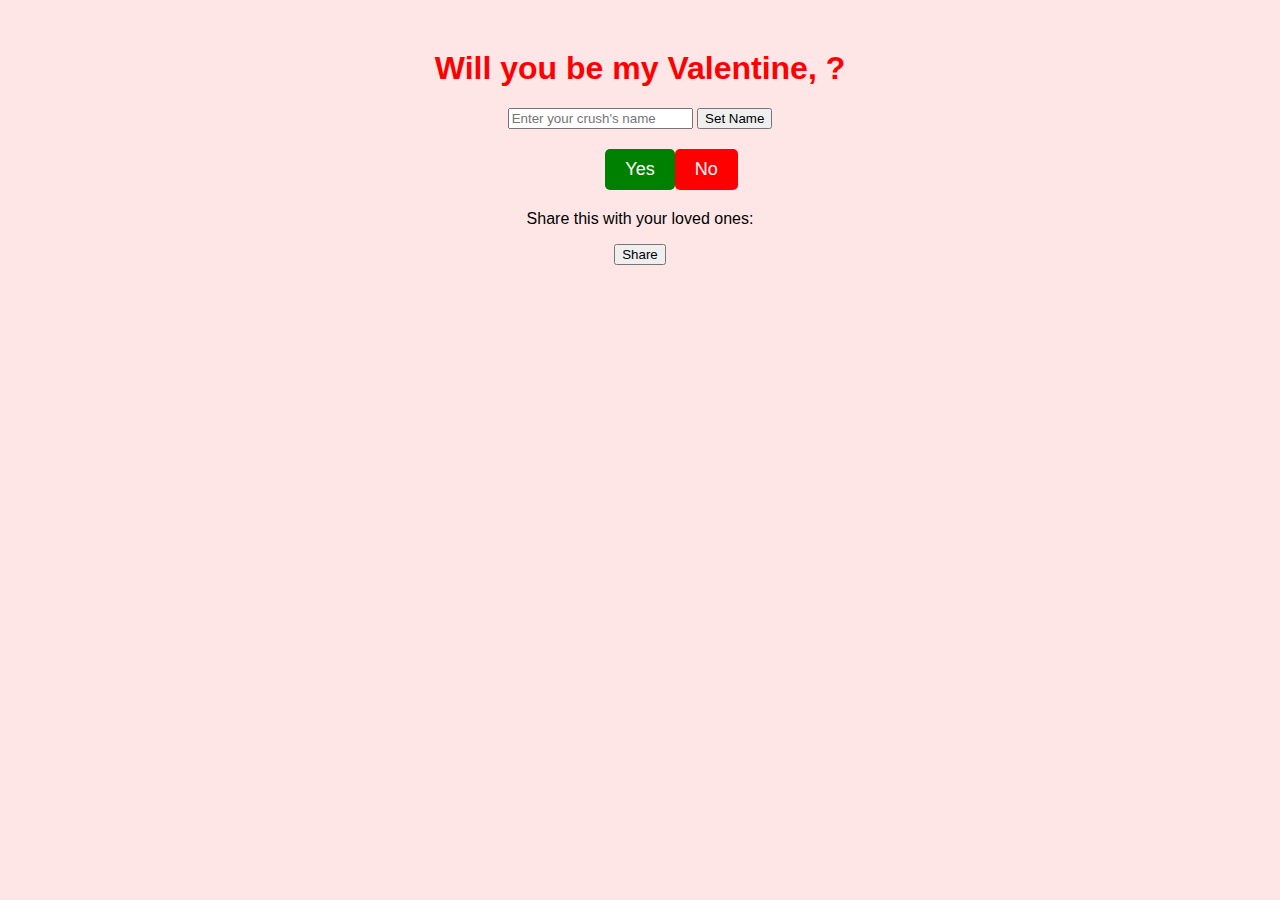
<file: tesst.html>
<!DOCTYPE html>
<html lang="en">
<head>
    <meta charset="UTF-8">
    <meta name="viewport" content="width=device-width, initial-scale=1.0">
    <title>Valentine's Day Fun</title>
    <style>
        body {
            font-family: Arial, sans-serif;
            text-align: center;
            background-color: #ffe6e6;
        }
        h1 {
            color: red;
        }
        .container {
            margin-top: 50px;
        }
        .buttons {
            margin-top: 20px;
        }
        .yes-btn, .no-btn {
            font-size: 18px;
            padding: 10px 20px;
            border: none;
            cursor: pointer;
            border-radius: 5px;
        }
        .yes-btn {
            background-color: green;
            color: white;
        }
        .no-btn {
            background-color: red;
            color: white;
            position: absolute;
        }
        .share {
            margin-top: 20px;
        }
    </style>
</head>
<body>
    <div class="container">
        <h1>Will you be my Valentine, <span id="crush-name">?</span></h1>
        <input type="text" id="name-input" placeholder="Enter your crush's name">
        <button onclick="setName()">Set Name</button>
        <div class="buttons">
            <button class="yes-btn" onclick="showLove()">Yes</button>
            <button class="no-btn" onmouseover="moveNo()">No</button>
        </div>
        <div class="share">
            <p>Share this with your loved ones:</p>
            <button onclick="shareLink()">Share</button>
        </div>
    </div>
    
    <script>
        function setName() {
            let name = document.getElementById('name-input').value;
            document.getElementById('crush-name').innerText = name || '?';
        }
        
        function moveNo() {
            let btn = document.querySelector('.no-btn');
            btn.style.top = Math.random() * window.innerHeight + 'px';
            btn.style.left = Math.random() * window.innerWidth + 'px';
        }
        
        function showLove() {
            alert('Yay! Love is in the air! ❤️');
        }
        
        function shareLink() {
            let url = window.location.href;
            navigator.clipboard.writeText(url);
            alert('Link copied! Share it with your Valentine!');
        }
    </script>
</body>
</html>
</file>
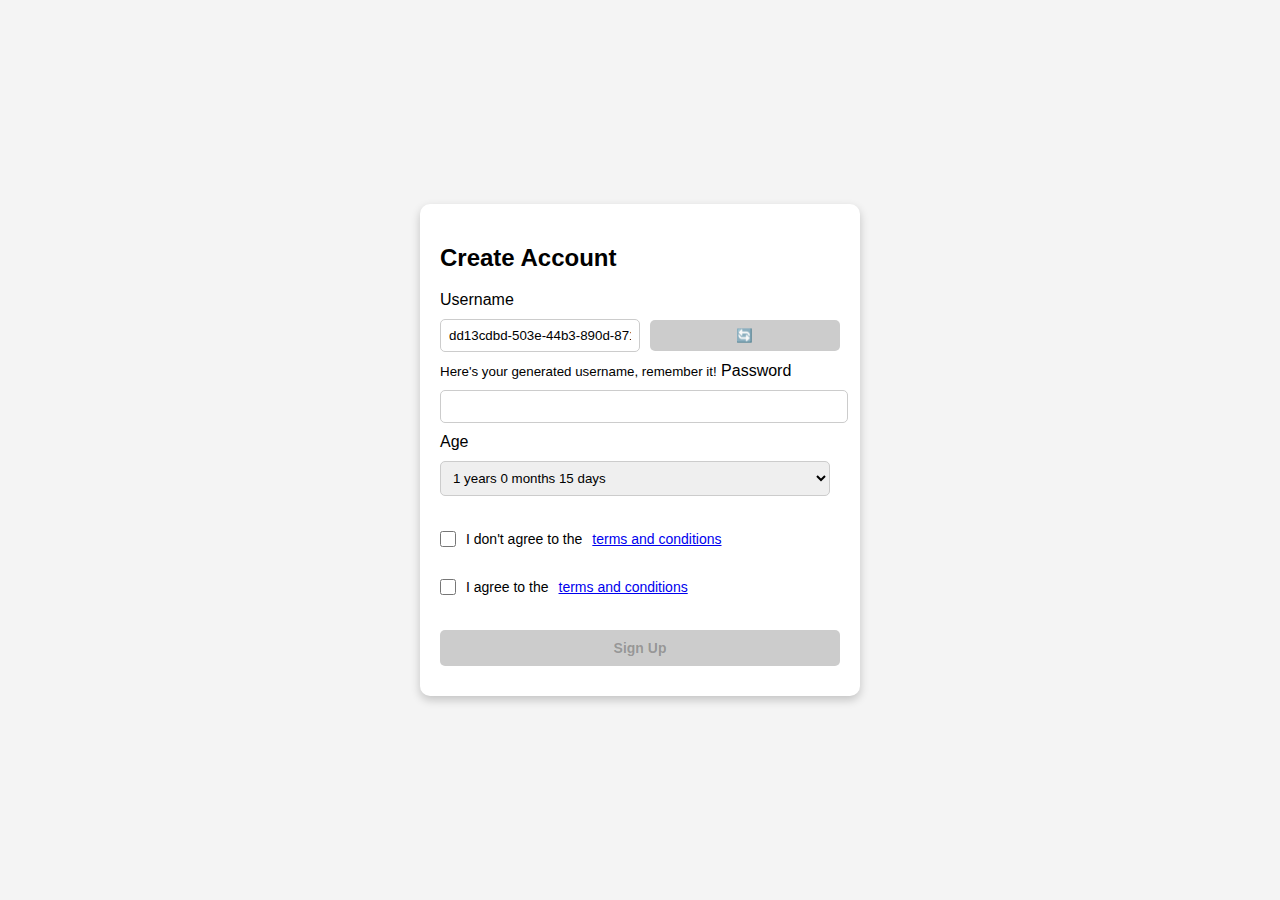
<file: test.html>
<!DOCTYPE html>
<html lang="en">
<head>
    <meta charset="UTF-8">
    <meta name="viewport" content="width=device-width, initial-scale=1.0">
    <title>Create Account</title>
    <style>
        body {
            font-family: Arial, sans-serif;
            background-color: #f4f4f4;
            display: flex;
            justify-content: center;
            align-items: center;
            height: 100vh;
            margin: 0;
        }
        .container {
            background: white;
            padding: 20px;
            width: 90%;
            max-width: 400px;
            border-radius: 10px;
            box-shadow: 0px 4px 10px rgba(0,0,0,0.2);
            text-align: left;
        }
        input, select, button {
            width: calc(100% - 10px);
            padding: 8px;
            margin: 10px 0;
            border: 1px solid #ccc;
            border-radius: 5px;
        }
        .input-group {
            display: flex;
            align-items: center;
        }
        .refresh-btn {
            background: #ccc;
            border: none;
            padding: 8px;
            cursor: pointer;
            border-radius: 5px;
            margin-left: 10px;
        }
        .slider-container {
            display: flex;
            justify-content: space-between;
            align-items: center;
        }
        .slider {
            width: 60%;
        }
        .terms {
            display: flex;
            flex-direction: column;
            gap: 12px;
            margin: 15px 0;
        }
        .terms label {
            display: flex;
            align-items: center;
            gap: 10px;
            font-size: 14px;
        }
        .terms input {
            width: 16px;
            height: 16px;
        }
        .signup-btn {
            width: 100%;
            padding: 10px;
            margin-top: 10px;
            background: #ccc;
            border: none;
            cursor: not-allowed;
            border-radius: 5px;
            font-size: 14px;
            font-weight: bold;
            transition: background 0.3s;
        }
        .signup-btn.active {
            background: #007bff;
            color: white;
            cursor: pointer;
        }
        .signup-btn:hover:enabled {
            background: #0056b3;
        }
        #password-error {
            color: red;
            font-size: 12px;
            display: none;
        }
        @media (max-width: 500px) {
            .container {
                width: 100%;
                padding: 15px;
            }
        }
    </style>
</head>
<body>

    <div class="container">
        <h2>Create Account</h2>

        <!-- Username with auto-generate button -->
        <label>Username</label>
        <div class="input-group">
            <input type="text" id="username" value="dd13cdbd-503e-44b3-890d-871fdffa52ee" readonly>
            <button class="refresh-btn" onclick="generateUsername()">🔄</button>
        </div>
        <small>Here's your generated username, remember it!</small>

        <!-- Password with validation -->
        <label>Password</label>
        <input type="password" id="password" oninput="validatePassword()">
        <small id="password-error"></small>

        <!-- Age Dropdown -->
        <label>Age</label>
        <select id="age"></select>

    

        <!-- Terms & Conditions -->
        <div class="terms">
            <label><input type="checkbox" id="disagree"> I don't agree to the <a href="#">terms and conditions</a></label>
            <label><input type="checkbox" id="agree"> I agree to the <a href="#">terms and conditions</a></label>
        </div>

        <button class="signup-btn" id="signup-btn" disabled>Sign Up</button>
    </div>

    <script>
        // توليد اسم مستخدم جديد
        function generateUsername() {
            let uuid = crypto.randomUUID();
            document.getElementById("username").value = uuid;
        }

        // التحقق من كلمة المرور
        function validatePassword() {
            let username = document.getElementById("username").value;
            let password = document.getElementById("password").value;
            let errorMsg = document.getElementById("password-error");

            let usernameParts = username.split("-");
            let containsPart = usernameParts.some(part => password.includes(part));

            let minLength = password.length >= 8 && password.length <= 20;
            let hasUpperCase = /[A-Z]/.test(password);
            let hasNumber = /\d/.test(password);
            let hasSpecialChar = /[\W_]/.test(password);

            if (!minLength) {
                errorMsg.textContent = "password cant contain parts of your username";
                errorMsg.style.display = "block";
            } else if (!hasUpperCase) {
                errorMsg.textContent = "Password must contain at least one uppercase letter.";
                errorMsg.style.display = "block";
            } else if (!hasNumber) {
                errorMsg.textContent = "Password must contain at least one number.";
                errorMsg.style.display = "block";
            } else if (!hasSpecialChar) {
                errorMsg.textContent = "Password must contain at least one special character.";
                errorMsg.style.display = "block";
            } else if (containsPart) {
                errorMsg.textContent = "Password cannot contain any part of the username.";
                errorMsg.style.display = "block";
            } else {
                errorMsg.style.display = "none";
            }
            checkForm();
        }

        // تعبئة قائمة الأعمار
        let ageDropdown = document.getElementById("age");
        for (let i = 1; i <= 100; i++) {
            let option = document.createElement("option");
            option.value = `${i} years ${Math.floor(Math.random() * 12)} months ${Math.floor(Math.random() * 30)} days`;
            option.textContent = option.value;
            ageDropdown.appendChild(option);
        }

        // تحديث نص تذكر كلمة المرور
        document.querySelector(".slider").addEventListener("input", function() {
            document.getElementById("remember-label").textContent = this.value == 1 ? "Yes" : "No";
        });

        // تفعيل زر التسجيل بعد استيفاء الشروط
        function checkForm() {
            let password = document.getElementById("password").value;
            let errorMsg = document.getElementById("password-error").textContent;
            let age = document.getElementById("age").value;
            let termsChecked = document.getElementById("agree").checked || document.getElementById("disagree").checked;
            let signupBtn = document.getElementById("signup-btn");

            if (password && !errorMsg && age && termsChecked) {
                signupBtn.classList.add("active");
                signupBtn.disabled = false;
            } else {
                signupBtn.classList.remove("active");
                signupBtn.disabled = true;
            }
        }

        document.querySelectorAll("input, select").forEach(element => {
            element.addEventListener("input", checkForm);
        });

    </script>

</body>
</html>
</file>
